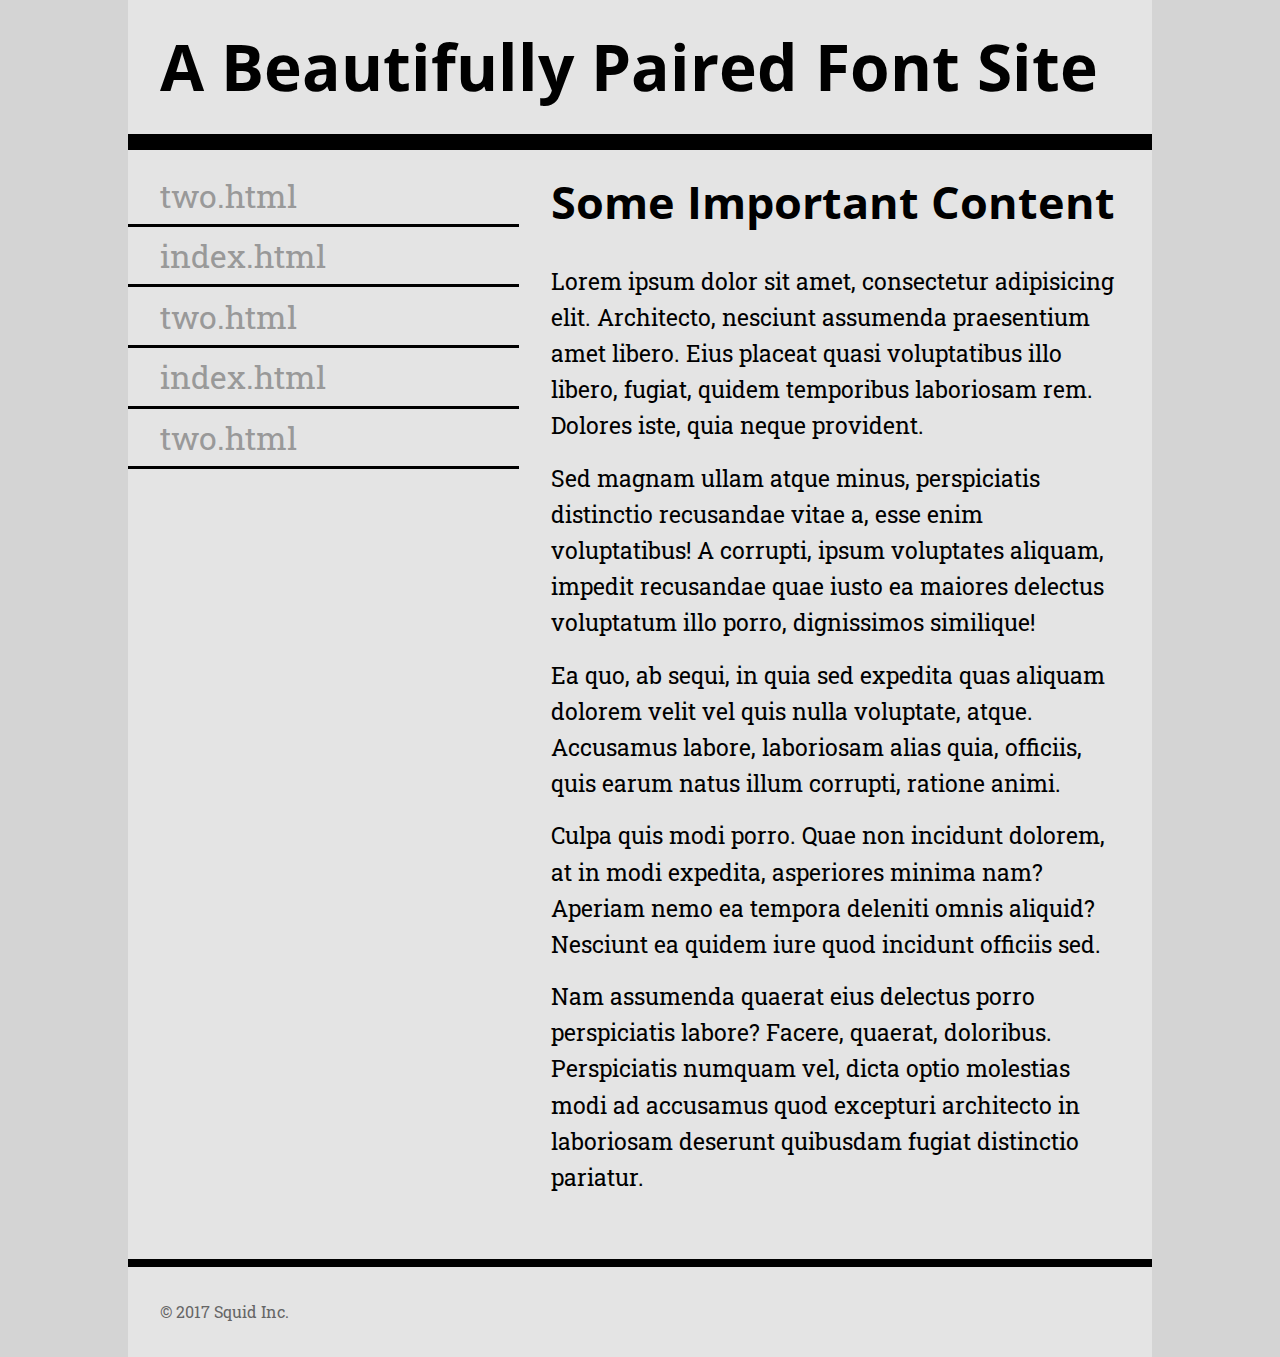
<file: index.html>
<!DOCTYPE html>
<html lang="en">
<head>
    <meta charset="UTF-8">
    <title>Font Assignment</title>
    <!-- two pages are 
    index.html with sans-serif headings and serif body text
    
    two.html with serif headings and sans-serif body text
    
    don't forget to add your google font <link> in the right place
    -->
    <meta name="viewpoint" content="width=device-width" />
    <link href="https://fonts.googleapis.com/css?family=Open+Sans|Roboto+Slab" rel="stylesheet">
    <link href="one.css" rel="stylesheet" type="text/css"/>
</head>
<body>
    <div class="wrapper">
        <header>
            <h1>A Beautifully Paired Font Site</h1>
        </header>
        <nav>
            <ul>
                <li><a href="two.html">two.html</a></li>
                <li><a href="index.html">index.html</a></li>
                <li><a href="two.html">two.html</a></li>
                <li><a href="index.html">index.html</a></li>
                <li><a href="two.html">two.html</a></li>
            </ul>
        </nav>
        <main>
            <h2>Some Important Content</h2>
            <p>Lorem ipsum dolor sit amet, consectetur adipisicing elit. Architecto, nesciunt assumenda praesentium amet libero. Eius placeat quasi voluptatibus illo libero, fugiat, quidem temporibus laboriosam rem. Dolores iste, quia neque provident.</p>
            <p>Sed magnam ullam atque minus, perspiciatis distinctio recusandae vitae a, esse enim voluptatibus! A corrupti, ipsum voluptates aliquam, impedit recusandae quae iusto ea maiores delectus voluptatum illo porro, dignissimos similique!</p>
            <p>Ea quo, ab sequi, in quia sed expedita quas aliquam dolorem velit vel quis nulla voluptate, atque. Accusamus labore, laboriosam alias quia, officiis, quis earum natus illum corrupti, ratione animi.</p>
            <p>Culpa quis modi porro. Quae non incidunt dolorem, at in modi expedita, asperiores minima nam? Aperiam nemo ea tempora deleniti omnis aliquid? Nesciunt ea quidem iure quod incidunt officiis sed.</p>
            <p>Nam assumenda quaerat eius delectus porro perspiciatis labore? Facere, quaerat, doloribus. Perspiciatis numquam vel, dicta optio molestias modi ad accusamus quod excepturi architecto in laboriosam deserunt quibusdam fugiat distinctio pariatur.</p>
        </main>
        <footer>
            <p>&copy; 2017 Squid Inc.</p>
        </footer>
    </div>
</body>
</html>
</file>
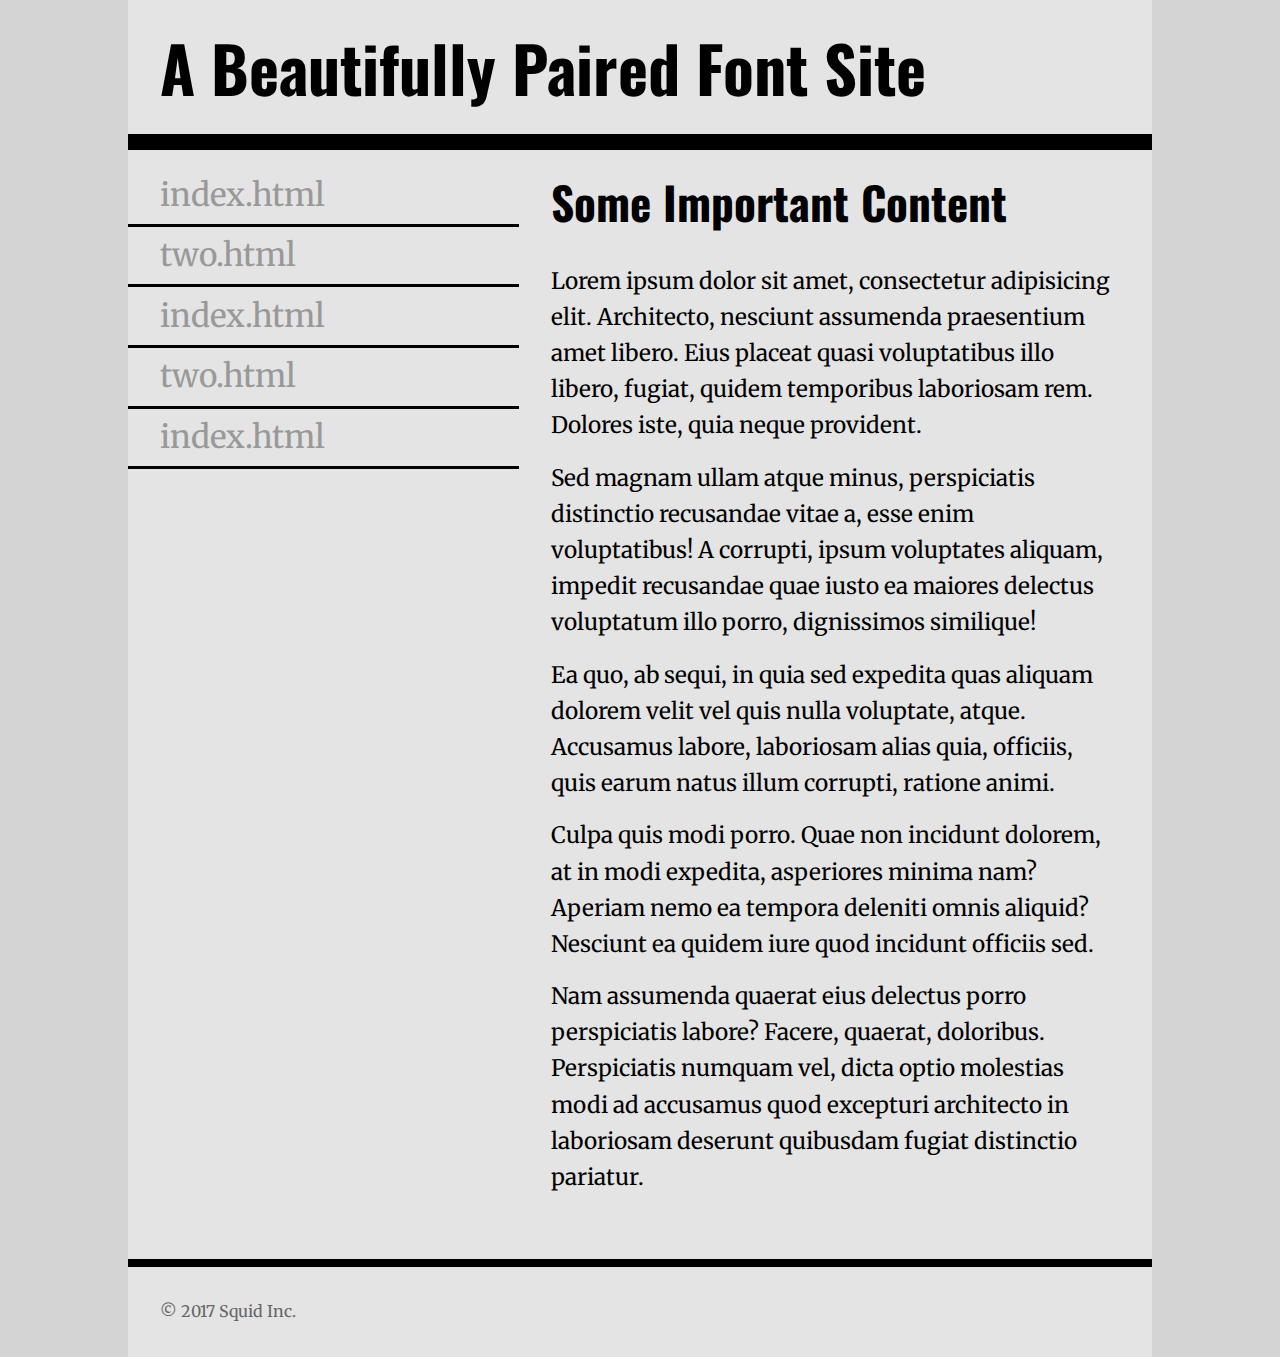
<file: two.html>
<!DOCTYPE html>
<html lang="en">
<head>
    <meta charset="UTF-8">
    <title>Font Assignment</title>
    <!-- two pages are 
    index.html with sans-serif headings and serif body text
    
    two.html with serif headings and sans-serif body text
    
    don't forget to add your google font <link> in the right place
    -->
    <meta name="viewpoint" content="width=device-width" />
    <link href="https://fonts.googleapis.com/css?family=Merriweather|Oswald" rel="stylesheet">
    <link href="two.css" rel="stylesheet" type="text/css"/>
</head>
<body>
    <div class="wrapper">
        <header>
            <h1>A Beautifully Paired Font Site</h1>
        </header>
        <nav>
            <ul>
                <li><a href="index.html">index.html</a></li>
                <li><a href="two.html">two.html</a></li>
                <li><a href="index.html">index.html</a></li>
                <li><a href="two.html">two.html</a></li>
                <li><a href="index.html">index.html</a></li>
            </ul>
        </nav>
        <main>
            <h2>Some Important Content</h2>
            <p>Lorem ipsum dolor sit amet, consectetur adipisicing elit. Architecto, nesciunt assumenda praesentium amet libero. Eius placeat quasi voluptatibus illo libero, fugiat, quidem temporibus laboriosam rem. Dolores iste, quia neque provident.</p>
            <p>Sed magnam ullam atque minus, perspiciatis distinctio recusandae vitae a, esse enim voluptatibus! A corrupti, ipsum voluptates aliquam, impedit recusandae quae iusto ea maiores delectus voluptatum illo porro, dignissimos similique!</p>
            <p>Ea quo, ab sequi, in quia sed expedita quas aliquam dolorem velit vel quis nulla voluptate, atque. Accusamus labore, laboriosam alias quia, officiis, quis earum natus illum corrupti, ratione animi.</p>
            <p>Culpa quis modi porro. Quae non incidunt dolorem, at in modi expedita, asperiores minima nam? Aperiam nemo ea tempora deleniti omnis aliquid? Nesciunt ea quidem iure quod incidunt officiis sed.</p>
            <p>Nam assumenda quaerat eius delectus porro perspiciatis labore? Facere, quaerat, doloribus. Perspiciatis numquam vel, dicta optio molestias modi ad accusamus quod excepturi architecto in laboriosam deserunt quibusdam fugiat distinctio pariatur.</p>
        </main>
        <footer>
            <p>&copy; 2017 Squid Inc.</p>
        </footer>
    </div>
</body>
</html>
</file>
<file: one.css>
*{
    padding: 0;
    margin: 0;
    box-sizing: border-box;
}
html{
    font-size: 16px;
    line-height: 1.6;
    font-family: 'Roboto Slab', Georgia, serif;
}
html,body{
    background-color: #d4d4d4;
}
h1{
    font-family: 'Open Sans', Arial, sans-serif;
    font-size: 3.998rem;
    padding:1rem 2rem;
}
h2{
    font-family: 'Open Sans', Arial, sans-serif;
    font-size: 2.827rem;
    padding:1rem 2rem;
}
nav ul{
    padding:1rem 0;
}
nav li{
    font-size: 1.999rem;
    list-style-type: none;
}
nav li>a{
    display: block;
    text-decoration: none;
    border-bottom: 0.2rem solid black;
    padding: 0.2rem 2rem;
    color: #999;
}
nav li>a:hover,
nav li>a:active{
    color: #222;
}
p{
    font-size: 1.414rem;
    padding:0.5rem 2rem;
}
main p:last-child{
    padding-bottom: 4rem;
}
.wrapper{
    width: 80%;
    max-width: 1200px;
    margin: 0 auto;
    background-color: #e4e4e4;
}
header{
    width:100%;
    border-bottom: 1rem solid black;
}
nav{
    float:left;
    width: 38.2%;
}
main{
    float:right;
    width: 61.8%;
}
footer{
    clear:both;
    width: 100%;
    border-top: 0.5rem solid black;
}
footer p{
    font-size: 1rem;
    padding: 2rem;
    color: #666;
}
</file>
<file: two.css>
*{
    padding: 0;
    margin: 0;
    box-sizing: border-box;
}
html{
    font-size: 16px;
    line-height: 1.6;
    font-family: 'Merriweather', Georgia, serif;
}
html,body{
    background-color: #d4d4d4;
}
h1{
    font-family: 'Oswald', Arial, sans-serif;
    font-size: 3.998rem;
    padding:1rem 2rem;
}
h2{
    font-family: 'Oswald', Arial, sans-serif;
    font-size: 2.827rem;
    padding:1rem 2rem;
}
nav ul{
    padding:1rem 0;
}
nav li{
    font-size: 1.999rem;
    list-style-type: none;
}
nav li>a{
    display: block;
    text-decoration: none;
    border-bottom: 0.2rem solid black;
    padding: 0.2rem 2rem;
    color: #999;
}
nav li>a:hover,
nav li>a:active{
    color: #222;
}
p{
    font-size: 1.414rem;
    padding:0.5rem 2rem;
}
main p:last-child{
    padding-bottom: 4rem;
}
.wrapper{
    width: 80%;
    max-width: 1200px;
    margin: 0 auto;
    background-color: #e4e4e4;
}
header{
    width:100%;
    border-bottom: 1rem solid black;
}
nav{
    float:left;
    width: 38.2%;
}
main{
    float:right;
    width: 61.8%;
}
footer{
    clear:both;
    width: 100%;
    border-top: 0.5rem solid black;
}
footer p{
    font-size: 1rem;
    padding: 2rem;
    color: #666;
}
</file>
